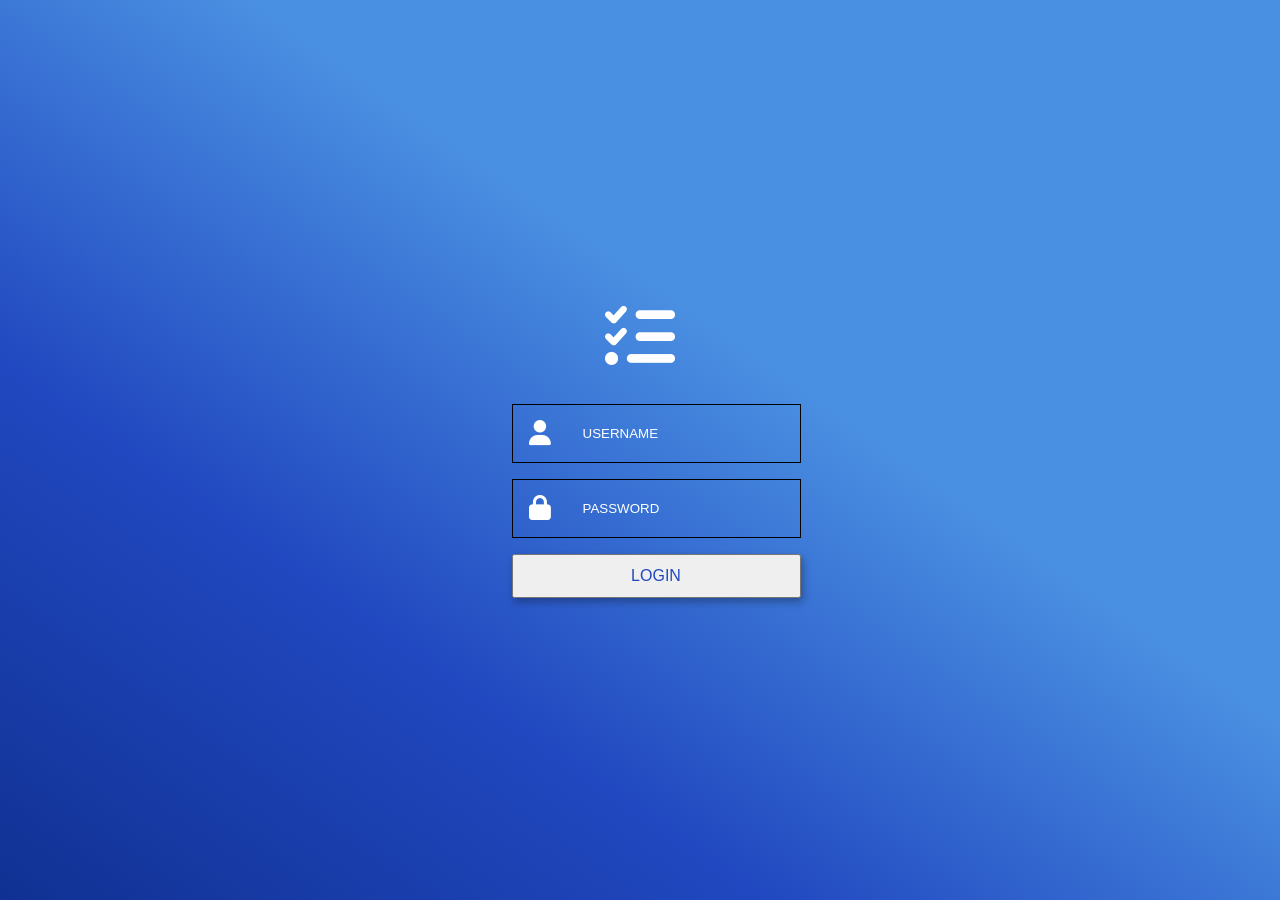
<file: index.html>
<!DOCTYPE html>
<html lang="en">
<head>
    <meta charset="UTF-8">
    <meta name="viewport" content="width=device-width, initial-scale=1.0">
    <title>Freelancer Task Manager</title>
    <link rel="stylesheet" href="style.css">
    <link rel="stylesheet" href="https://cdnjs.cloudflare.com/ajax/libs/font-awesome/6.5.0/css/all.min.css" />
</head>
<body>
    <div class="container">
        <div class="icon">
            <!-- logo here -->
             <i class="fa-solid fa-list-check"></i>
        </div>
        <form id="loginSubmit">
               <div class="username">
            <!-- //icon here -->
             <i class="fa-solid fa-user"></i>
            <input type="text" name="username" id="username" placeholder="USERNAME">
        </div>
        <div class="password">
            <!-- icon here -->
             <i class="fa-solid fa-lock"></i>
            <input type="password" name="password" id="password" placeholder="PASSWORD">
        </div>
        <div class="login">
            <button type="submit" id="login">Login</button>
        </div>
        </form>
     
    </div>
    <script src="./script.js"></script>
</body>
</html>
</file>
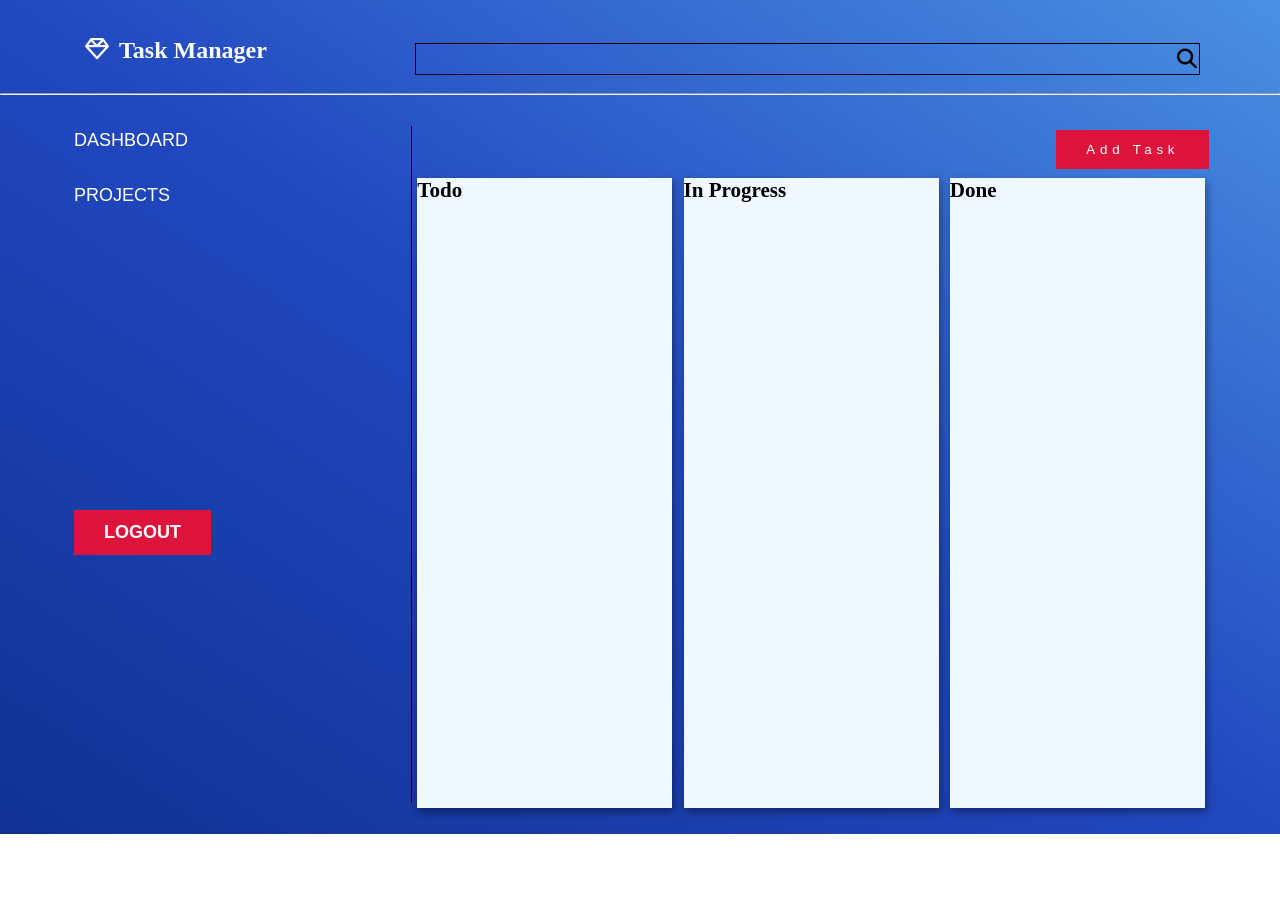
<file: dashboard.html>
<!DOCTYPE html>
<html lang="en">
<head>
    <meta charset="UTF-8">
    <meta name="viewport" content="width=device-width, initial-scale=1.0">
    <title>Dashboard</title>
    <!-- <link rel="stylesheet" href="style.css"> -->
    <link rel="stylesheet" href="dashboard.css">
     <link rel="stylesheet" href="https://cdnjs.cloudflare.com/ajax/libs/font-awesome/6.5.0/css/all.min.css" />
</head>
<body id="dashboardBody">
    <div class="container">
        <div class="logoContainer">
            <div class="logo">
                <i class="fa-regular fa-gem"></i>
                <h2>Task Manager</h2>
            </div>
            <div class="searchbar">
                <input type="search" name="search" id="search">
                <i class="fa fa-search"></i>
            </div>
        </div>
        <br/>
        <hr/>
        <div class="mainContainer">
            <div class="sidebar">
                <div class="catagory">
                    <button>DashBoard</button>
                </div>
                <div class="catagory">
                    <button>Projects</button>
                </div>
                <div class="catagory">
                    <button id="logout">logout</button>
                </div>
                
            </div>
            <div class="taskContainer">
                <div class="titlebar">
                    <button class="createTask" id="task">Add Task</button>
                </div>
                <div class="dataContainer">
                    <div class="todo" id="todos">
                        <h3>todo</h3></div>
                    <div class="inProgress" id="inProgress">
                        <h3>in progress</h3>
                        <!-- <p>New Task</p> -->
                    </div>
                    <div class="done" id="done">
                        <h3>done</h3>
                    </div>
                </div>
            </div>
        </div>
        <!--Add Task form here -->
        <div class="formContainer" id="addTask">
            <div class="closeButton" id="close-btn">X</div>
            <form >
                <div class="formFields">
                    <label for="task">Task</label>
                    <input type="text" name="task" id="formTask" />
                </div>
                <!-- <div class="formFields">
                    <label for="newProject">Task</label>
                    <input type="text" name="newProject" id="newProject" />
                </div> -->
                <input type="submit" id="formSubmit" value="Add Task">
            </form>
        </div>
    </div>
    <script type="module" src="dashboard_script.js"></script>
</body>
</html>
</file>
<file: style.css>
*{
    padding: 0;
    margin: 0;
    box-sizing: border-box;
}
body{
    /* background-color: blue; */
    background: linear-gradient(to left bottom, #4A90E2 40%,#2148C0, #103193);
    display: flex;
    background-repeat: no-repeat;
    justify-content: center;
    height: 100vh;
}
.container{
    display: flex;
    justify-content: center;
    align-items: center;
    /* margin-top: 5%; */
    width: 100%;
    max-width: 600px;
    flex-direction: column;
    /* border: 1px dotted white; */
}
.icon,.username,.password,.login{
       margin: 1rem;
       width: 100%;
       max-width: 300px;
       display: flex;
       justify-content: center;
}
.username,.password{
    border: 1px solid black;
}
#username,#password{
    padding: 1rem;
    /* border:1px solid white; */
    /* background-color: #4A90E2; */
    background: transparent;
    color:white;
    text-decoration: none;
    width: 100%;
    /* box-shadow: none; */
    border: none;
}
#login{
    padding: 0.7rem;
    width: 100%;
    font-size: 16px;
    text-transform: uppercase;
    color:#2148C0;
    cursor: pointer;
    box-shadow: 2px 4px 8px rgba(0,0,0,0.3);
}
::placeholder{
    color:white;
}
.icon i{
   font-size: 70px;
   color:white;
}
.username i,.password i{
    font-size: 25px;
    color: white;
    padding: 1rem;
}
</file>
<file: dashboard.css>
*{
    padding: 0;
    margin: 0;
    box-sizing: border-box;
}
body{
    /* background-color: blue; */
    background: linear-gradient(to bottom left, #4A90E2 ,#2148C0, #103193);
    background-repeat: no-repeat;
    height: auto;
    width: 100%;
    /* max-width: 1200px; */
}
.logoContainer{
    /* width: 100%; */
    display: flex;
    justify-content:center;
    flex-direction: row;
}
.logo{
    flex:3;
    margin: 2rem 0 0 5rem;
    display: flex;
    justify-content:flex-start;
    /* flex-direction: column; */
    color:white;
}
.logo i, .logo h2{
    font-size: 1.5rem;
    margin: 5px;
}

.searchbar{
    width: 60%;
    margin-top: 2.7rem;
    margin-right: 5rem;
    display: flex;
    justify-self: start;
    border: 1px solid black;
    flex:7;
}
#search{
    width: 100%;
    background: transparent;
    border: none;
}
.searchbar i{
    font-size:20px;
    margin:5px 2px 5px 5px;
}
.mainContainer{
    display: flex;
    justify-content: flex-start;
    flex-direction: row;
    /* border: 1px solid red; */
    /* flex:1; */
    margin:2% 5%;
}
.sidebar{
    border-right:1px solid black;
    margin: 5px;
    flex:3;
}
.catagory{
    margin:4px 0 10% 5px;
}
.catagory button{
    border: none;
    background: transparent;
    color:white;
    font-size: large;
    text-transform: uppercase;
    cursor: pointer;
}
.catagory button:active{
    text-decoration: underline;
}
.taskContainer{
    /* border:1px solid green; */
    flex:7;
}
.titlebar{
    width: 98%;
    /* border: 1px solid red; */
    margin: 9.3px;
    display: flex;
    justify-content: end;
}
.dataContainer{
    display: flex;
    justify-content: center;
    flex-direction: row;
    width: 100%;
}

.todo,.inProgress,.done{
    flex:1;
    /* border: 1px solid black; */
    box-shadow: 2px 4px 8px rgba(0,0,0,0.4);
    background-color: aliceblue;
    font-weight: bold;
    height: 70vh;
    font-size: large;
    text-transform: capitalize;
    margin-right:0.7rem;
    display: block;
    /* margin: 0 auto; */
    /* text-align: center; */
}
.createTask{
    padding: 12px 30px;
    letter-spacing:0.3rem;
    background-color: crimson;
    color:white;
    border: none;
    /* float: right; */
    cursor: pointer;
}
#logout{
    padding: 12px 30px;
    /* letter-spacing:0.3rem; */
    background-color: crimson;
    color:white;
    border: none;
    /* float: right; */
    cursor: pointer;
    font-weight: bold;
    margin-top: 80%;
}

.formContainer{
    display: none;
    position: fixed;
    width:100%;
    max-width: 400px;
    height: 300px;
    background-color: aliceblue;
    top:0;
    right: 0;
    left: 0;
    bottom: 0;
    transform: translate(160%,50%);
    background: rgba(47, 46, 46, 0.6);
}
.formFields{
    display: flex;
    justify-content: space-evenly;
    margin: 10%;
    color:white;
    font-weight: bold;
    /* border: 1px solid red; */
}
.formFields label{
    flex:3;
    margin: 5%;
}
.formFields #formTask{
    flex:7;
    padding: 12px 45px;
}
#formSubmit{
    /* width: 100px; */
    display: block;
    margin: 0 auto;
    padding: 12px 30px;
    background-color: crimson;
    color:white;
    outline: none;
    cursor: pointer;
}

#close-btn{
    /* display: block; */
    /* margin: 0 auto; */
    float: right;
    margin: 2% 5% 2% 0;
    color: white;
    /* background-color: crimson; */
    cursor: pointer;
}

.formContainer.showForm{
    display: block;
}
.todo p{
    background-color: #d1d1d7;
    box-shadow: 4px 2px rgba(0,0,0,0.4);
    margin-top: 5px;
    padding: 10px;
    letter-spacing: 0.2rem;
    cursor: pointer;
}
.addIn,.moveIn,.comIn{
    /* margin: 5px; */
    /* color:white; */
    float: right;
    /* font-weight: bolder; */
    font-size: 25px;
}
.inProgress p{
    background-color: #acdfac;
    box-shadow: 4px 2px rgba(153, 225, 131, 0.4);
    margin-top: 5px;
    padding: 10px;
    letter-spacing: 0.2rem;
    cursor: pointer;
}
.done p{
    background-color: #ec8b8b;
    box-shadow: 4px 2px rgba(181, 107, 62, 0.4);
    margin-top: 5px;
    padding: 10px;
    letter-spacing: 0.2rem;
    cursor: not-allowed;
}
</file>
